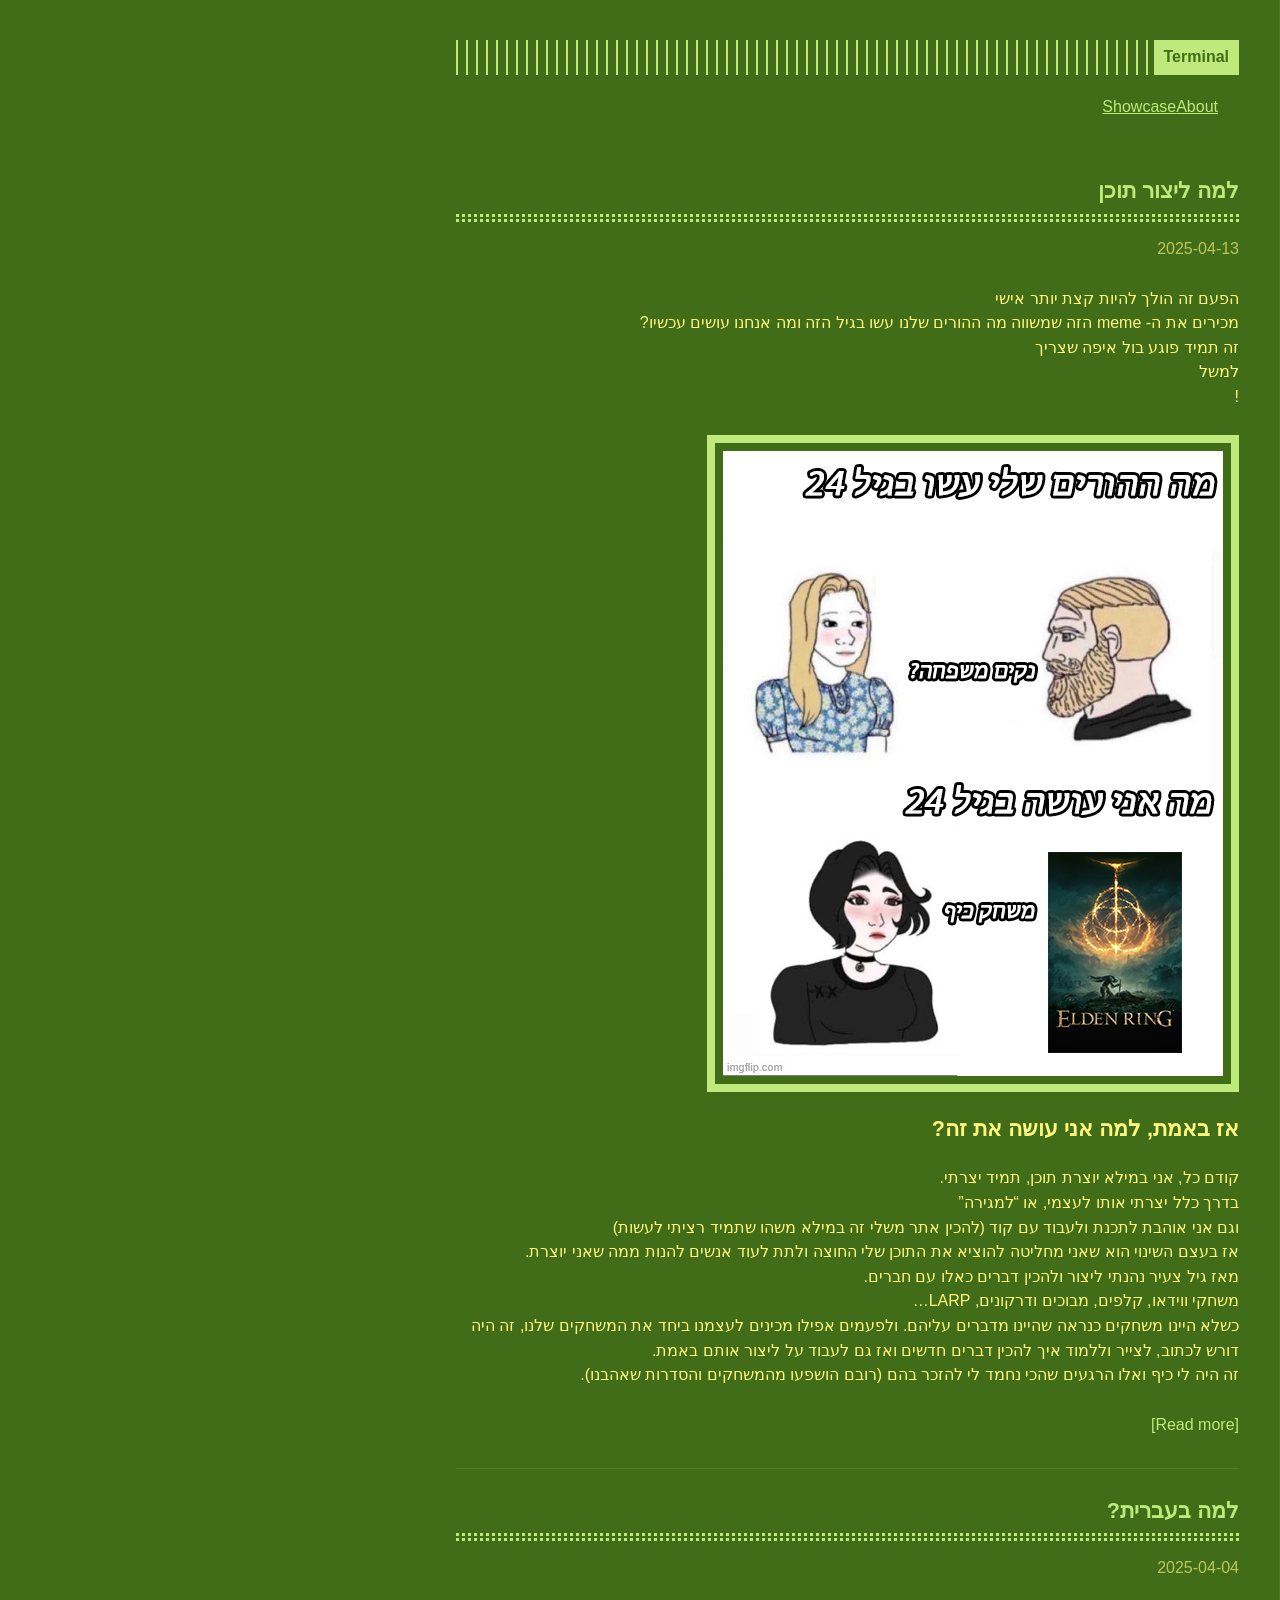
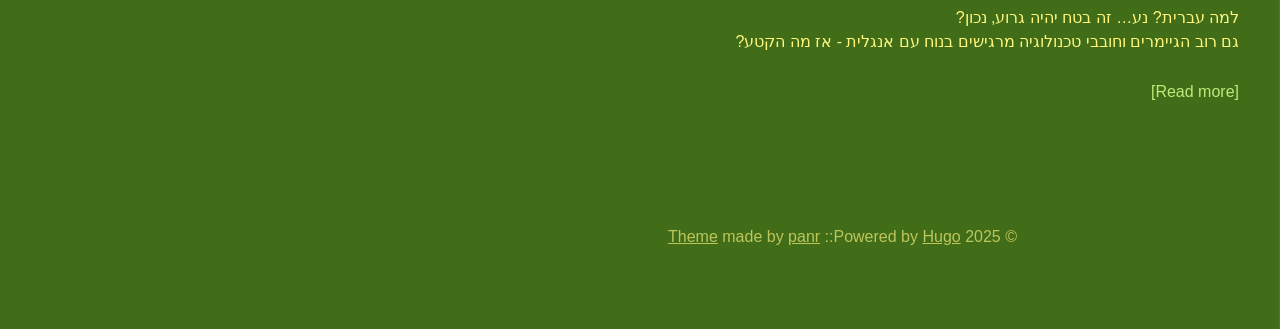
<file: index.html>
<!DOCTYPE html>
<html lang="he" dir="rtl">
<head>
	<meta name="generator" content="Hugo 0.146.1">
  
    <title>Terminal</title>
  
  <meta http-equiv="content-type" content="text/html; charset=utf-8">
<meta name="viewport" content="width=device-width, initial-scale=1.0">
<meta name="description" content="A simple, retro theme for Hugo" />
<meta name="keywords" content="" />

  <meta name="robots" content="noodp" />

<link rel="canonical" href="/" />





  
  <link rel="stylesheet" href="/css/buttons.min.86f6b4c106b6c6eb690ae5203d36b442c1f66f718ff4e8164fa86cf6c61ad641.css">

  
  <link rel="stylesheet" href="/css/code.min.4f0ccc8439f99bf7f7970298556b94011aabc1fcae743b6842fc3361a2da9ea3.css">

  
  <link rel="stylesheet" href="/css/fonts.min.5bb7ed13e1d00d8ff39ea84af26737007eb5051b157b86fc24487c94f3dc8bbe.css">

  
  <link rel="stylesheet" href="/css/footer.min.eb8dfc2c6a7eafa36cd3ba92d63e69e849e2200e0002a228d137f236b09ecd75.css">

  
  <link rel="stylesheet" href="/css/gist.min.a751e8b0abe1ba8bc53ced52a38b19d8950fe78ca29454ea8c2595cf26aad5c0.css">

  
  <link rel="stylesheet" href="/css/header.min.75c7eb0e2872d95ff48109c6647d0223a38db52e2561dd87966eb5fc7c6bdac6.css">

  
  <link rel="stylesheet" href="/css/main.min.9a60c91766f41fe31bf785347e16dbd1e1be69a2c6c21eb8485d98a78ef306a3.css">

  
  <link rel="stylesheet" href="/css/menu.min.3c17467ebeb3d38663dce68f71f519901124fa5cbb4519b2fb0667a21e9aca39.css">

  
  <link rel="stylesheet" href="/css/pagination.min.bbb986dbce00a5ce5aca0504b7925fc1c581992a4bf57f163e5d69cc1db7d836.css">

  
  <link rel="stylesheet" href="/css/post.min.13c828e79989fe63a10908326637a65c9de6e87b2831c7c0e546f9d6c682b3cf.css">

  
  <link rel="stylesheet" href="/css/syntax.min.a0773cce9310cb6d8ed23e50f005448facf29a53001b57e038828daa466b25c0.css">

  
  <link rel="stylesheet" href="/css/terminal.min.e3b0c44298fc1c149afbf4c8996fb92427ae41e4649b934ca495991b7852b855.css">

  
  <link rel="stylesheet" href="/css/terms.min.b81791663c3790e738e571cdbf802312390d30e4b1d8dc9d814a5b5454d0ac11.css">


<link rel="stylesheet" href="/terminal.css">




<link rel="shortcut icon" href="/favicon.png">
<link rel="apple-touch-icon" href="/apple-touch-icon.png">


<meta name="twitter:card" content="summary" />

  
    <meta name="twitter:site" content="" />
  
    <meta name="twitter:creator" content="" />



<meta property="og:locale" content="en" />
<meta property="og:type" content="website" />
<meta property="og:title" content="Terminal">
<meta property="og:description" content="A simple, retro theme for Hugo" />
<meta property="og:url" content="/" />
<meta property="og:site_name" content="Terminal" />

  <meta property="og:image" content="/og-image.png">

<meta property="og:image:width" content="1200">
<meta property="og:image:height" content="627">





  <link href="/index.xml" rel="alternate" type="application/rss+xml" title="Terminal" />









</head>
<body>


<div class="container">

  <header class="header">
  <div class="header__inner">
    <div class="header__logo">
      <a href="/">
  <div class="logo">
    Terminal
  </div>
</a>

    </div>
    
      <ul class="menu menu--mobile">
  <li class="menu__trigger">Menu&nbsp;▾</li>
  <li>
    <ul class="menu__dropdown">
      
        
          <li><a href="/about">About</a></li>
        
      
        
          <li><a href="/showcase">Showcase</a></li>
        
      
      
    </ul>
  </li>
</ul>

    
    
  </div>
  
    <nav class="navigation-menu">
  <ul class="navigation-menu__inner menu--desktop">
    
      
        
          <li><a href="/about" >About</a></li>
        
      
        
          <li><a href="/showcase" >Showcase</a></li>
        
      
      
    
  </ul>
</nav>

  
</header>


  <div class="content">
    
  
  <div class="posts">
    
    

    
    
      
    
    

    
      <article class="post on-list">
        <h2 class="post-title">
          <a href="/posts/%D7%9C%D7%9E%D7%94-%D7%9C%D7%99%D7%A6%D7%95%D7%A8-%D7%AA%D7%95%D7%9B%D7%9F/">למה ליצור תוכן</a>
        </h2>

        <div class="post-meta"><time class="post-date">2025-04-13</time></div>

        

        


        <div class="post-content">
          
            <p>הפעם זה הולך להיות קצת יותר אישי<br>
מכירים את ה- meme הזה שמשווה מה ההורים שלנו עשו בגיל הזה ומה אנחנו עושים עכשיו?<br>
זה תמיד פוגע בול איפה שצריך<br>
למשל<br>
!<img src="/images/me%20and%20parents%20at%20age%2024.png" alt="Image Description"></p>
<h2 id="אז-באמת-למה-אני-עושה-את-זה">אז באמת, למה אני עושה את זה?</h2>
<p>קודם כל, אני במילא יוצרת תוכן, תמיד יצרתי.<br>
בדרך כלל יצרתי אותו לעצמי,  או &ldquo;למגירה&rdquo;<br>
וגם אני אוהבת לתכנת ולעבוד עם קוד (להכין אתר משלי זה במילא משהו שתמיד רציתי לעשות)<br>
אז בעצם השינוי הוא שאני מחליטה להוציא את התוכן שלי החוצה ולתת לעוד אנשים להנות ממה שאני יוצרת.<br>
מאז גיל צעיר נהנתי ליצור ולהכין דברים כאלו עם חברים.<br>
משחקי ווידאו, קלפים, מבוכים ודרקונים, LARP&hellip;<br>
כשלא היינו משחקים כנראה שהיינו מדברים עליהם. ולפעמים אפילו מכינים לעצמנו ביחד את המשחקים שלנו, זה היה דורש לכתוב, לצייר וללמוד איך להכין דברים חדשים ואז גם לעבוד על ליצור אותם באמת.<br>
זה היה לי כיף ואלו הרגעים שהכי נחמד לי להזכר בהם (רובם הושפעו מהמשחקים והסדרות שאהבנו).</p>
          
        </div>

        
          <div>
            <a class="read-more button inline" href="/posts/%D7%9C%D7%9E%D7%94-%D7%9C%D7%99%D7%A6%D7%95%D7%A8-%D7%AA%D7%95%D7%9B%D7%9F/">[Read more]</a>
          </div>
        
      </article>
    
      <article class="post on-list">
        <h2 class="post-title">
          <a href="/posts/%D7%9C%D7%9E%D7%94-%D7%91%D7%A2%D7%91%D7%A8%D7%99%D7%AA/">למה בעברית?</a>
        </h2>

        <div class="post-meta"><time class="post-date">2025-04-04</time></div>

        

        


        <div class="post-content">
          
            <p>למה עברית? נע&hellip; זה בטח יהיה גרוע, נכון?<br>
גם רוב הגיימרים וחובבי טכנולוגיה מרגישים בנוח עם אנגלית - אז מה הקטע?</p>
          
        </div>

        
          <div>
            <a class="read-more button inline" href="/posts/%D7%9C%D7%9E%D7%94-%D7%91%D7%A2%D7%91%D7%A8%D7%99%D7%AA/">[Read more]</a>
          </div>
        
      </article>
    

    <div class="pagination">
  <div class="pagination__buttons">
    
    
    
  </div>
</div>

  </div>

  </div>

  
    <footer class="footer">
  <div class="footer__inner">
    
      <div class="copyright">
        <span>© 2025 Powered by <a href="https://gohugo.io">Hugo</a></span>
    
      <span>:: <a href="https://github.com/panr/hugo-theme-terminal" target="_blank">Theme</a> made by <a href="https://github.com/panr" target="_blank">panr</a></span>
      </div>
  </div>
</footer>






<script type="text/javascript" src="/bundle.min.js"></script>





  
</div>

</body>
</html>
</file>
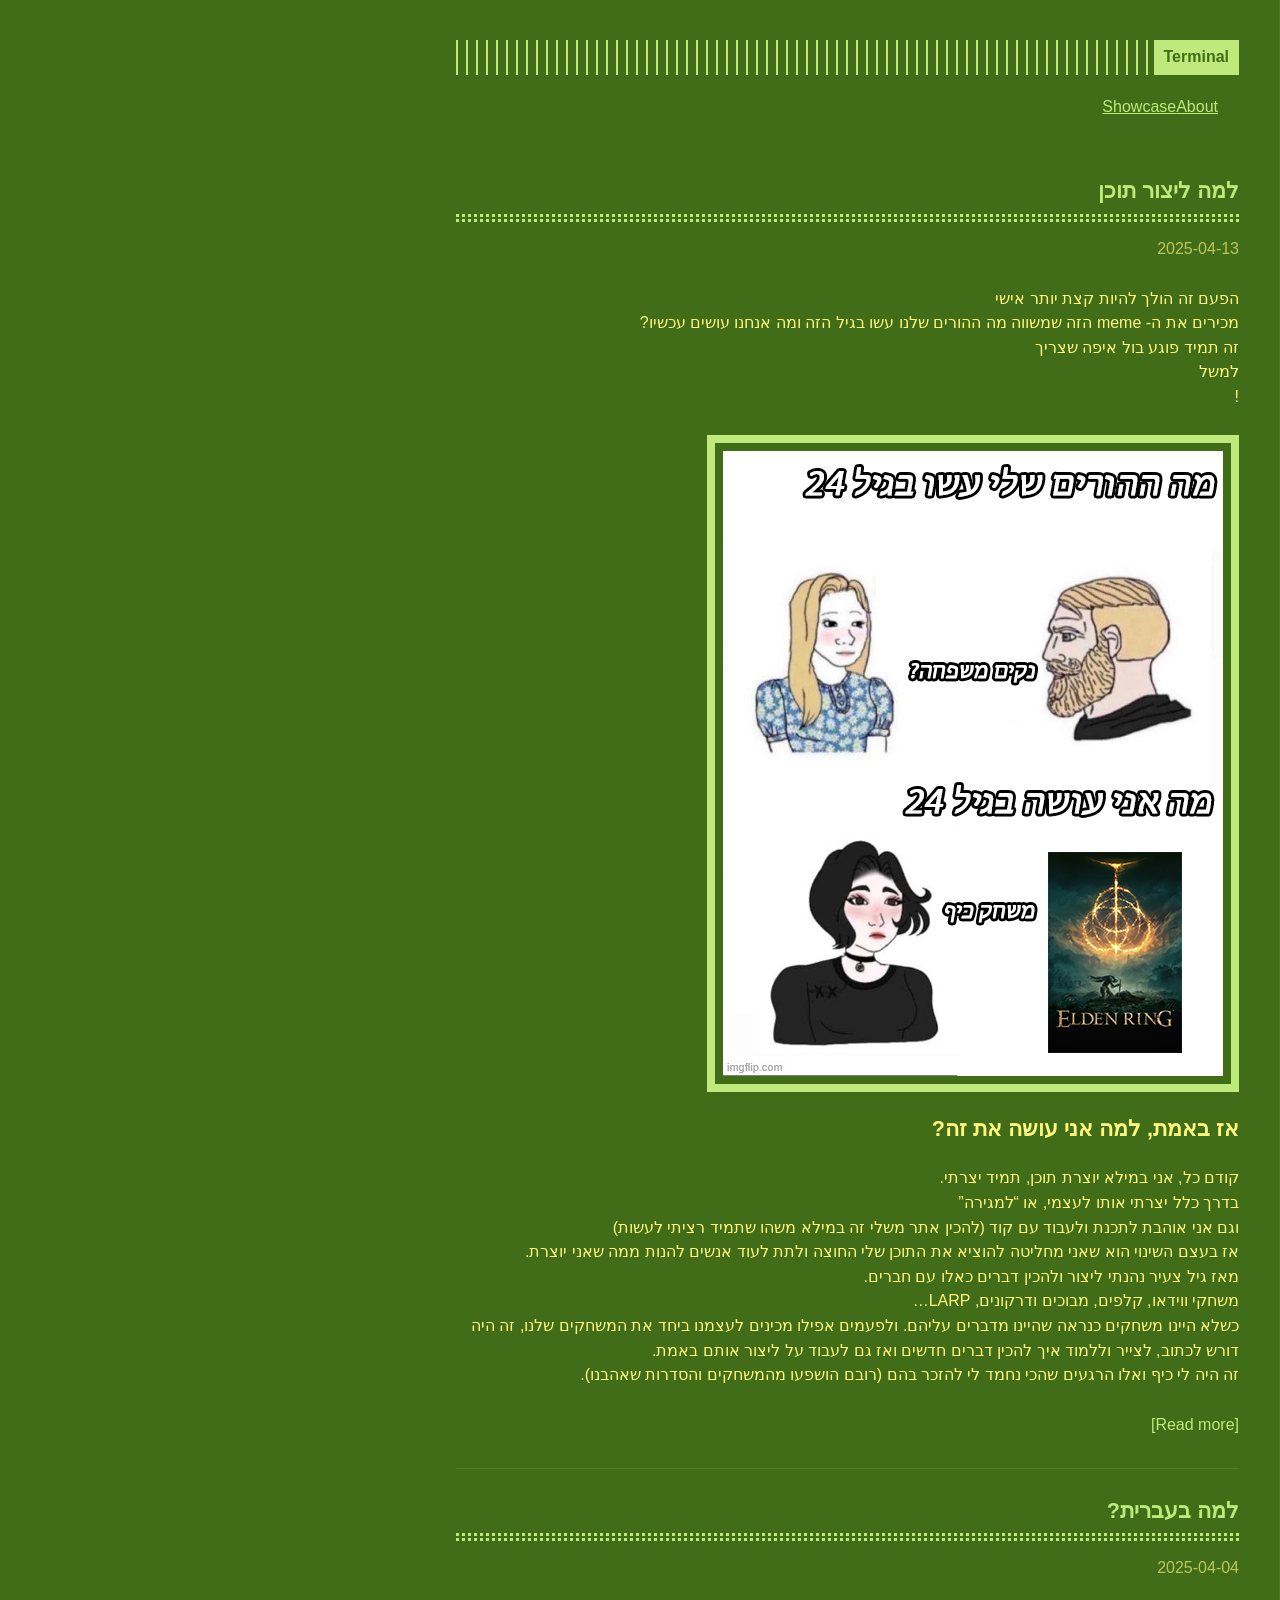
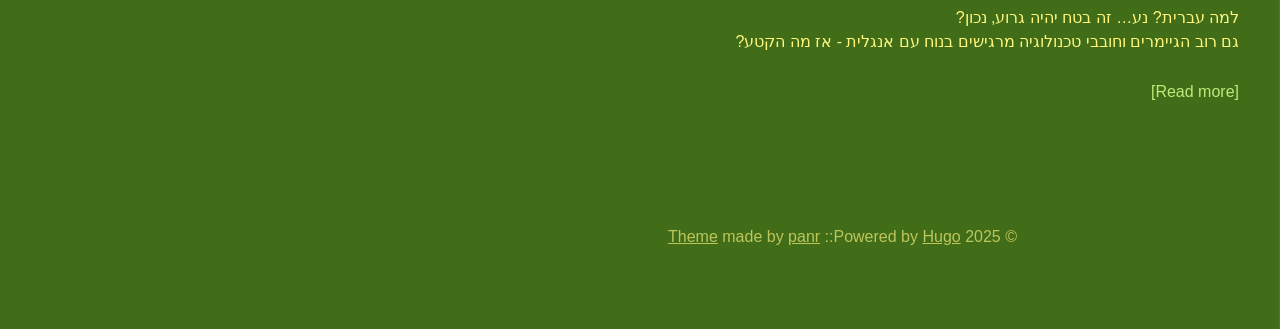
<file: posts/index.html>
<!DOCTYPE html>
<html lang="he" dir="rtl">
<head>
  
    <title>Posts :: Terminal</title>
  
  <meta http-equiv="content-type" content="text/html; charset=utf-8">
<meta name="viewport" content="width=device-width, initial-scale=1.0">
<meta name="description" content="" />
<meta name="keywords" content="" />

  <meta name="robots" content="noodp" />

<link rel="canonical" href="/posts/" />





  
  <link rel="stylesheet" href="/css/buttons.min.86f6b4c106b6c6eb690ae5203d36b442c1f66f718ff4e8164fa86cf6c61ad641.css">

  
  <link rel="stylesheet" href="/css/code.min.4f0ccc8439f99bf7f7970298556b94011aabc1fcae743b6842fc3361a2da9ea3.css">

  
  <link rel="stylesheet" href="/css/fonts.min.5bb7ed13e1d00d8ff39ea84af26737007eb5051b157b86fc24487c94f3dc8bbe.css">

  
  <link rel="stylesheet" href="/css/footer.min.eb8dfc2c6a7eafa36cd3ba92d63e69e849e2200e0002a228d137f236b09ecd75.css">

  
  <link rel="stylesheet" href="/css/gist.min.a751e8b0abe1ba8bc53ced52a38b19d8950fe78ca29454ea8c2595cf26aad5c0.css">

  
  <link rel="stylesheet" href="/css/header.min.75c7eb0e2872d95ff48109c6647d0223a38db52e2561dd87966eb5fc7c6bdac6.css">

  
  <link rel="stylesheet" href="/css/main.min.9a60c91766f41fe31bf785347e16dbd1e1be69a2c6c21eb8485d98a78ef306a3.css">

  
  <link rel="stylesheet" href="/css/menu.min.3c17467ebeb3d38663dce68f71f519901124fa5cbb4519b2fb0667a21e9aca39.css">

  
  <link rel="stylesheet" href="/css/pagination.min.bbb986dbce00a5ce5aca0504b7925fc1c581992a4bf57f163e5d69cc1db7d836.css">

  
  <link rel="stylesheet" href="/css/post.min.13c828e79989fe63a10908326637a65c9de6e87b2831c7c0e546f9d6c682b3cf.css">

  
  <link rel="stylesheet" href="/css/syntax.min.a0773cce9310cb6d8ed23e50f005448facf29a53001b57e038828daa466b25c0.css">

  
  <link rel="stylesheet" href="/css/terminal.min.e3b0c44298fc1c149afbf4c8996fb92427ae41e4649b934ca495991b7852b855.css">

  
  <link rel="stylesheet" href="/css/terms.min.b81791663c3790e738e571cdbf802312390d30e4b1d8dc9d814a5b5454d0ac11.css">


<link rel="stylesheet" href="/terminal.css">




<link rel="shortcut icon" href="/favicon.png">
<link rel="apple-touch-icon" href="/apple-touch-icon.png">


<meta name="twitter:card" content="summary" />

  
    <meta name="twitter:site" content="" />
  
    <meta name="twitter:creator" content="" />



<meta property="og:locale" content="en" />
<meta property="og:type" content="website" />
<meta property="og:title" content="Posts">
<meta property="og:description" content="" />
<meta property="og:url" content="/posts/" />
<meta property="og:site_name" content="Terminal" />

  <meta property="og:image" content="/og-image.png">

<meta property="og:image:width" content="1200">
<meta property="og:image:height" content="627">





  <link href="/posts/index.xml" rel="alternate" type="application/rss+xml" title="Terminal" />









</head>
<body>


<div class="container">

  <header class="header">
  <div class="header__inner">
    <div class="header__logo">
      <a href="/">
  <div class="logo">
    Terminal
  </div>
</a>

    </div>
    
      <ul class="menu menu--mobile">
  <li class="menu__trigger">Menu&nbsp;▾</li>
  <li>
    <ul class="menu__dropdown">
      
        
          <li><a href="/about">About</a></li>
        
      
        
          <li><a href="/showcase">Showcase</a></li>
        
      
      
    </ul>
  </li>
</ul>

    
    
  </div>
  
    <nav class="navigation-menu">
  <ul class="navigation-menu__inner menu--desktop">
    
      
        
          <li><a href="/about" >About</a></li>
        
      
        
          <li><a href="/showcase" >Showcase</a></li>
        
      
      
    
  </ul>
</nav>

  
</header>


  <div class="content">
    
  
  <div class="posts">
    
      <article class="post on-list">
        <h2 class="post-title">
          <a href="/posts/%D7%9C%D7%9E%D7%94-%D7%9C%D7%99%D7%A6%D7%95%D7%A8-%D7%AA%D7%95%D7%9B%D7%9F/">למה ליצור תוכן</a>
        </h2>
        <div class="post-meta"><time class="post-date">2025-04-13</time></div>

        

        


        <div class="post-content">
          
            <p>הפעם זה הולך להיות קצת יותר אישי<br>
מכירים את ה- meme הזה שמשווה מה ההורים שלנו עשו בגיל הזה ומה אנחנו עושים עכשיו?<br>
זה תמיד פוגע בול איפה שצריך<br>
למשל<br>
!<img src="/images/me%20and%20parents%20at%20age%2024.png" alt="Image Description"></p>
<h2 id="אז-באמת-למה-אני-עושה-את-זה">אז באמת, למה אני עושה את זה?</h2>
<p>קודם כל, אני במילא יוצרת תוכן, תמיד יצרתי.<br>
בדרך כלל יצרתי אותו לעצמי,  או &ldquo;למגירה&rdquo;<br>
וגם אני אוהבת לתכנת ולעבוד עם קוד (להכין אתר משלי זה במילא משהו שתמיד רציתי לעשות)<br>
אז בעצם השינוי הוא שאני מחליטה להוציא את התוכן שלי החוצה ולתת לעוד אנשים להנות ממה שאני יוצרת.<br>
מאז גיל צעיר נהנתי ליצור ולהכין דברים כאלו עם חברים.<br>
משחקי ווידאו, קלפים, מבוכים ודרקונים, LARP&hellip;<br>
כשלא היינו משחקים כנראה שהיינו מדברים עליהם. ולפעמים אפילו מכינים לעצמנו ביחד את המשחקים שלנו, זה היה דורש לכתוב, לצייר וללמוד איך להכין דברים חדשים ואז גם לעבוד על ליצור אותם באמת.<br>
זה היה לי כיף ואלו הרגעים שהכי נחמד לי להזכר בהם (רובם הושפעו מהמשחקים והסדרות שאהבנו).</p>
          
        </div>

        
           <div>
            <a class="read-more button inline" href="/posts/%D7%9C%D7%9E%D7%94-%D7%9C%D7%99%D7%A6%D7%95%D7%A8-%D7%AA%D7%95%D7%9B%D7%9F/">[Read more]</a>
          </div>
        
      </article>
    
      <article class="post on-list">
        <h2 class="post-title">
          <a href="/posts/%D7%9C%D7%9E%D7%94-%D7%91%D7%A2%D7%91%D7%A8%D7%99%D7%AA/">למה בעברית?</a>
        </h2>
        <div class="post-meta"><time class="post-date">2025-04-04</time></div>

        

        


        <div class="post-content">
          
            <p>למה עברית? נע&hellip; זה בטח יהיה גרוע, נכון?<br>
גם רוב הגיימרים וחובבי טכנולוגיה מרגישים בנוח עם אנגלית - אז מה הקטע?</p>
          
        </div>

        
           <div>
            <a class="read-more button inline" href="/posts/%D7%9C%D7%9E%D7%94-%D7%91%D7%A2%D7%91%D7%A8%D7%99%D7%AA/">[Read more]</a>
          </div>
        
      </article>
    

    <div class="pagination">
  <div class="pagination__buttons">
    
    
    
  </div>
</div>

  </div>

  </div>

  
    <footer class="footer">
  <div class="footer__inner">
    
      <div class="copyright">
        <span>© 2025 Powered by <a href="https://gohugo.io">Hugo</a></span>
    
      <span>:: <a href="https://github.com/panr/hugo-theme-terminal" target="_blank">Theme</a> made by <a href="https://github.com/panr" target="_blank">panr</a></span>
      </div>
  </div>
</footer>






<script type="text/javascript" src="/bundle.min.js"></script>





  
</div>

</body>
</html>
</file>
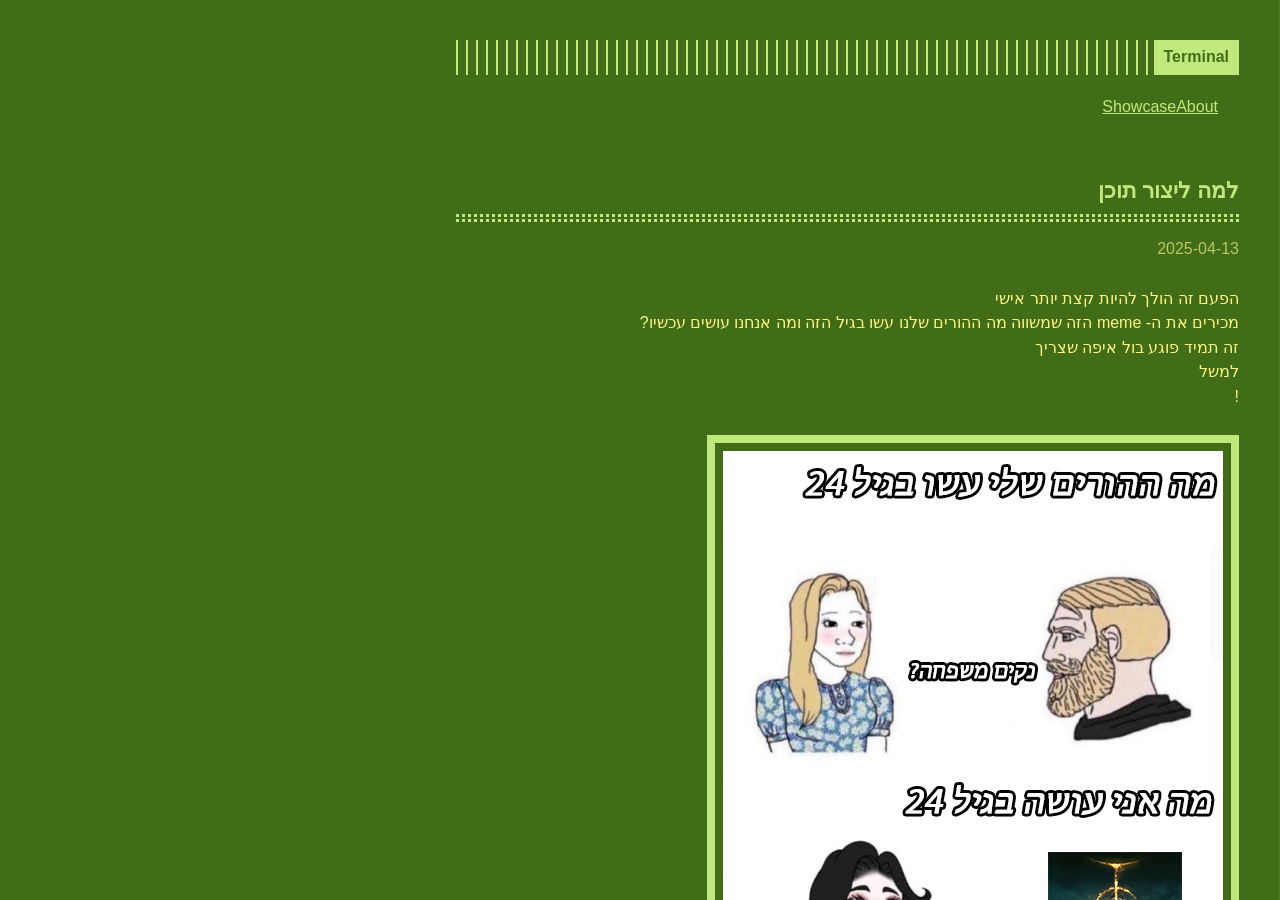
<file: page/1/index.html>
<!DOCTYPE html>
<html lang="en">
  <head>
    <title>/</title>
    <link rel="canonical" href="/">
    <meta name="robots" content="noindex">
    <meta charset="utf-8">
    <meta http-equiv="refresh" content="0; url=/">
  </head>
</html>
</file>
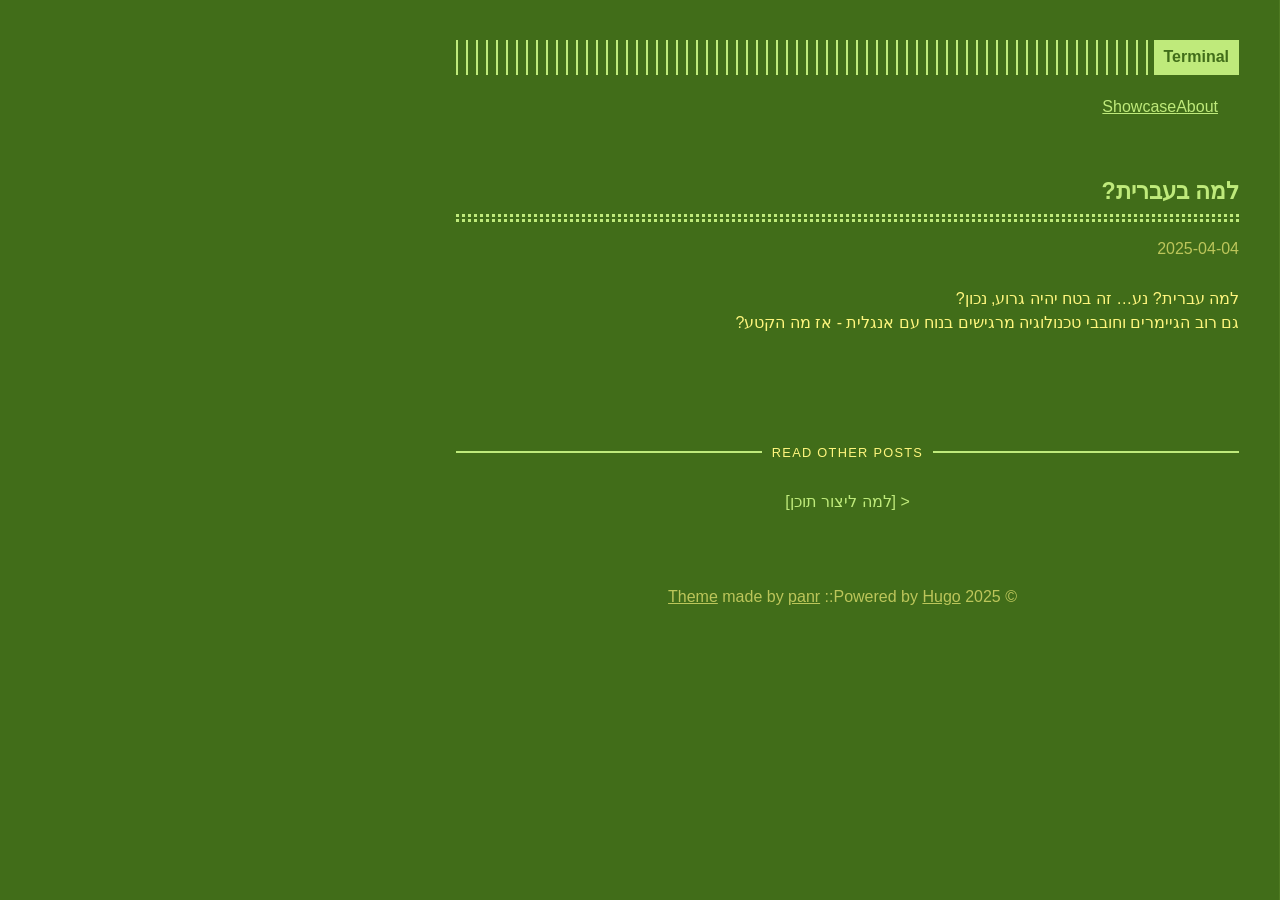
<file: posts/למה-בעברית/index.html>
<!DOCTYPE html>
<html lang="he" dir="rtl">
<head>
  
    <title>למה בעברית? :: Terminal</title>
  
  <meta http-equiv="content-type" content="text/html; charset=utf-8">
<meta name="viewport" content="width=device-width, initial-scale=1.0">
<meta name="description" content="למה עברית? נע&hellip; זה בטח יהיה גרוע, נכון?
גם רוב הגיימרים וחובבי טכנולוגיה מרגישים בנוח עם אנגלית - אז מה הקטע?
" />
<meta name="keywords" content="" />

  <meta name="robots" content="noodp" />

<link rel="canonical" href="/posts/%D7%9C%D7%9E%D7%94-%D7%91%D7%A2%D7%91%D7%A8%D7%99%D7%AA/" />





  
  <link rel="stylesheet" href="/css/buttons.min.86f6b4c106b6c6eb690ae5203d36b442c1f66f718ff4e8164fa86cf6c61ad641.css">

  
  <link rel="stylesheet" href="/css/code.min.4f0ccc8439f99bf7f7970298556b94011aabc1fcae743b6842fc3361a2da9ea3.css">

  
  <link rel="stylesheet" href="/css/fonts.min.5bb7ed13e1d00d8ff39ea84af26737007eb5051b157b86fc24487c94f3dc8bbe.css">

  
  <link rel="stylesheet" href="/css/footer.min.eb8dfc2c6a7eafa36cd3ba92d63e69e849e2200e0002a228d137f236b09ecd75.css">

  
  <link rel="stylesheet" href="/css/gist.min.a751e8b0abe1ba8bc53ced52a38b19d8950fe78ca29454ea8c2595cf26aad5c0.css">

  
  <link rel="stylesheet" href="/css/header.min.75c7eb0e2872d95ff48109c6647d0223a38db52e2561dd87966eb5fc7c6bdac6.css">

  
  <link rel="stylesheet" href="/css/main.min.9a60c91766f41fe31bf785347e16dbd1e1be69a2c6c21eb8485d98a78ef306a3.css">

  
  <link rel="stylesheet" href="/css/menu.min.3c17467ebeb3d38663dce68f71f519901124fa5cbb4519b2fb0667a21e9aca39.css">

  
  <link rel="stylesheet" href="/css/pagination.min.bbb986dbce00a5ce5aca0504b7925fc1c581992a4bf57f163e5d69cc1db7d836.css">

  
  <link rel="stylesheet" href="/css/post.min.13c828e79989fe63a10908326637a65c9de6e87b2831c7c0e546f9d6c682b3cf.css">

  
  <link rel="stylesheet" href="/css/syntax.min.a0773cce9310cb6d8ed23e50f005448facf29a53001b57e038828daa466b25c0.css">

  
  <link rel="stylesheet" href="/css/terminal.min.e3b0c44298fc1c149afbf4c8996fb92427ae41e4649b934ca495991b7852b855.css">

  
  <link rel="stylesheet" href="/css/terms.min.b81791663c3790e738e571cdbf802312390d30e4b1d8dc9d814a5b5454d0ac11.css">


<link rel="stylesheet" href="/terminal.css">




<link rel="shortcut icon" href="/favicon.png">
<link rel="apple-touch-icon" href="/apple-touch-icon.png">


<meta name="twitter:card" content="summary" />

  
    <meta name="twitter:site" content="" />
  
    <meta name="twitter:creator" content="" />



<meta property="og:locale" content="en" />
<meta property="og:type" content="article" />
<meta property="og:title" content="למה בעברית?">
<meta property="og:description" content="למה עברית? נע&hellip; זה בטח יהיה גרוע, נכון?
גם רוב הגיימרים וחובבי טכנולוגיה מרגישים בנוח עם אנגלית - אז מה הקטע?
" />
<meta property="og:url" content="/posts/%D7%9C%D7%9E%D7%94-%D7%91%D7%A2%D7%91%D7%A8%D7%99%D7%AA/" />
<meta property="og:site_name" content="Terminal" />

  <meta property="og:image" content="/og-image.png">

<meta property="og:image:width" content="1200">
<meta property="og:image:height" content="627">


  <meta property="article:published_time" content="2025-04-04 00:00:00 &#43;0000 UTC" />












</head>
<body>


<div class="container">

  <header class="header">
  <div class="header__inner">
    <div class="header__logo">
      <a href="/">
  <div class="logo">
    Terminal
  </div>
</a>

    </div>
    
      <ul class="menu menu--mobile">
  <li class="menu__trigger">Menu&nbsp;▾</li>
  <li>
    <ul class="menu__dropdown">
      
        
          <li><a href="/about">About</a></li>
        
      
        
          <li><a href="/showcase">Showcase</a></li>
        
      
      
    </ul>
  </li>
</ul>

    
    
  </div>
  
    <nav class="navigation-menu">
  <ul class="navigation-menu__inner menu--desktop">
    
      
        
          <li><a href="/about" >About</a></li>
        
      
        
          <li><a href="/showcase" >Showcase</a></li>
        
      
      
    
  </ul>
</nav>

  
</header>


  <div class="content">
    
<article class="post">
  <h1 class="post-title">
    <a href="/posts/%D7%9C%D7%9E%D7%94-%D7%91%D7%A2%D7%91%D7%A8%D7%99%D7%AA/">למה בעברית?</a>
  </h1>
  <div class="post-meta"><time class="post-date">2025-04-04</time></div>

  
  


  

  <div class="post-content"><div>
        <p>למה עברית? נע&hellip; זה בטח יהיה גרוע, נכון?<br>
גם רוב הגיימרים וחובבי טכנולוגיה מרגישים בנוח עם אנגלית - אז מה הקטע?</p>

      </div></div>

  
    
<div class="pagination">
  <div class="pagination__title">
    <span class="pagination__title-h">Read other posts</span>
    <hr />
  </div>
  <div class="pagination__buttons">
    
      <a href="/posts/%D7%9C%D7%9E%D7%94-%D7%9C%D7%99%D7%A6%D7%95%D7%A8-%D7%AA%D7%95%D7%9B%D7%9F/" class="button inline prev">
        &lt; [<span class="button__text">למה ליצור תוכן</span>]
      </a>
    
    
    
  </div>
</div>


  

  
    

  
</article>

  </div>

  
    <footer class="footer">
  <div class="footer__inner">
    
      <div class="copyright">
        <span>© 2025 Powered by <a href="https://gohugo.io">Hugo</a></span>
    
      <span>:: <a href="https://github.com/panr/hugo-theme-terminal" target="_blank">Theme</a> made by <a href="https://github.com/panr" target="_blank">panr</a></span>
      </div>
  </div>
</footer>






<script type="text/javascript" src="/bundle.min.js"></script>





  
</div>

</body>
</html>
</file>
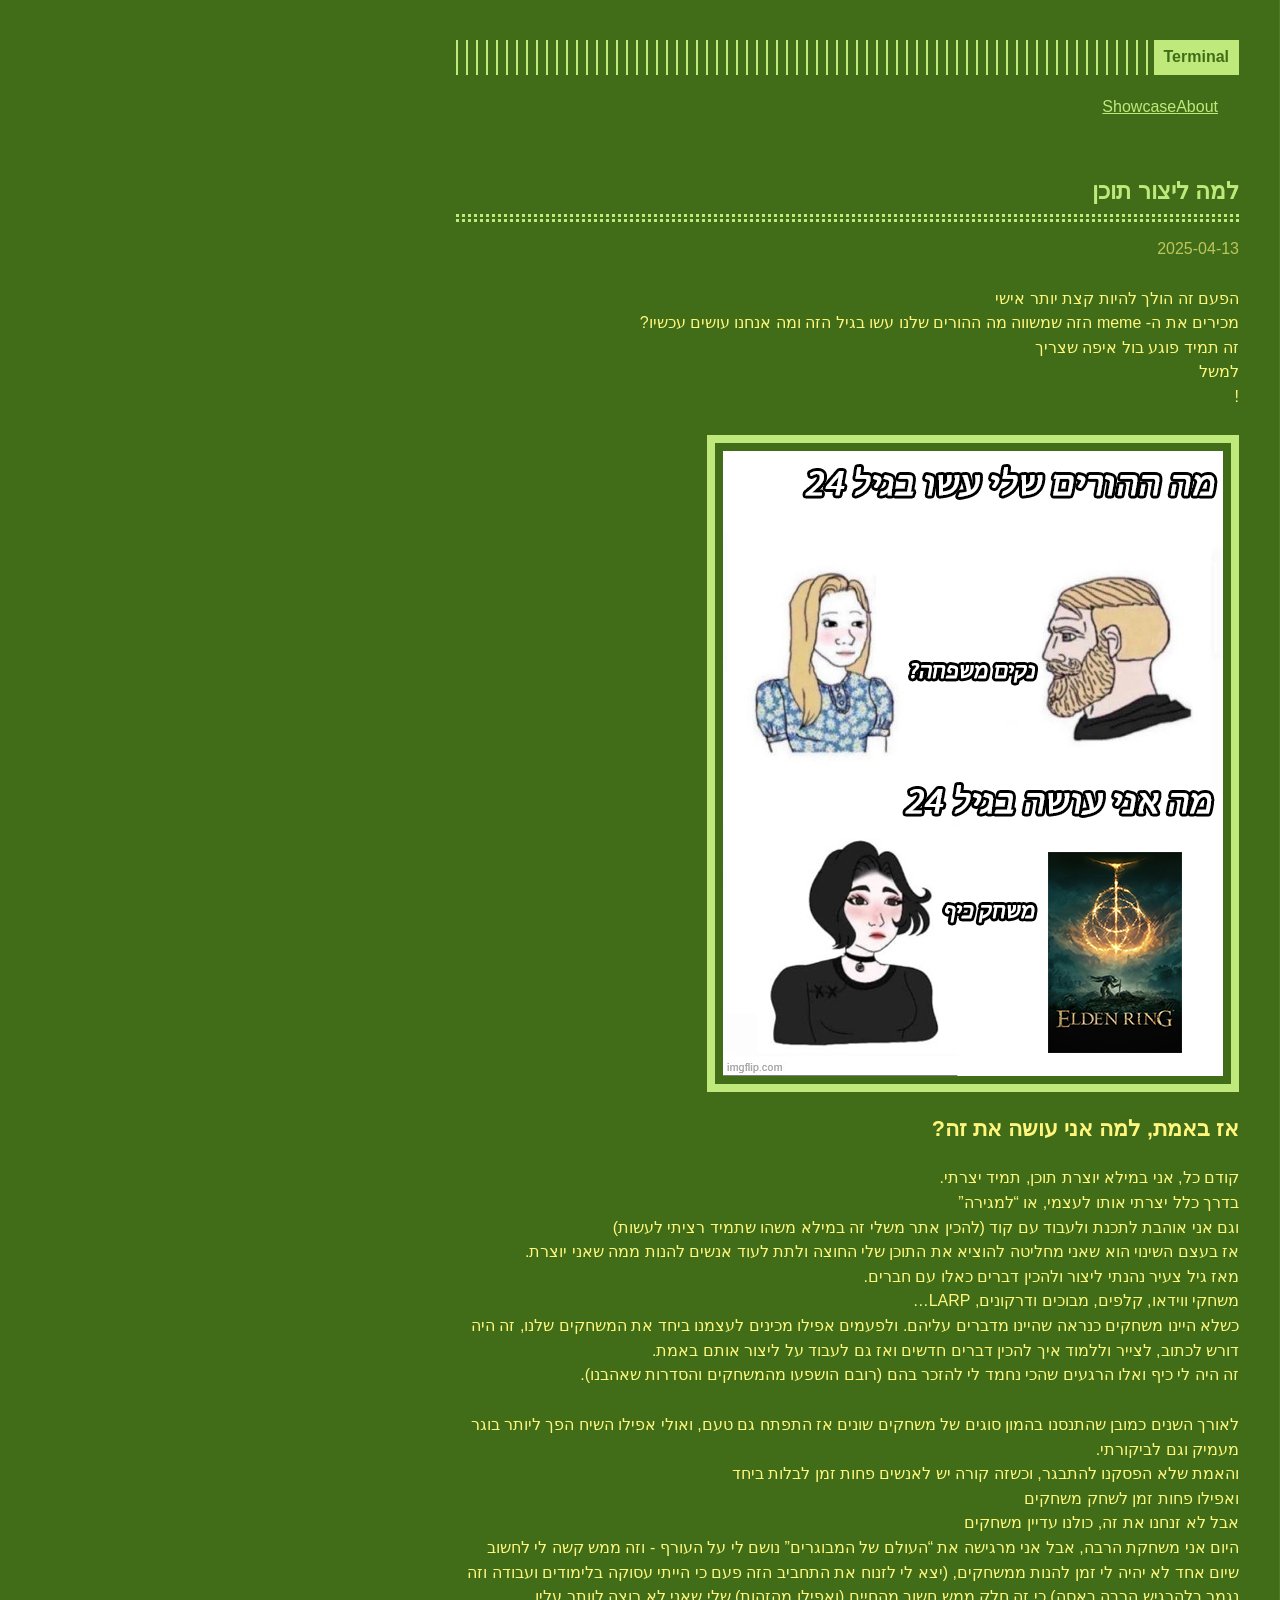
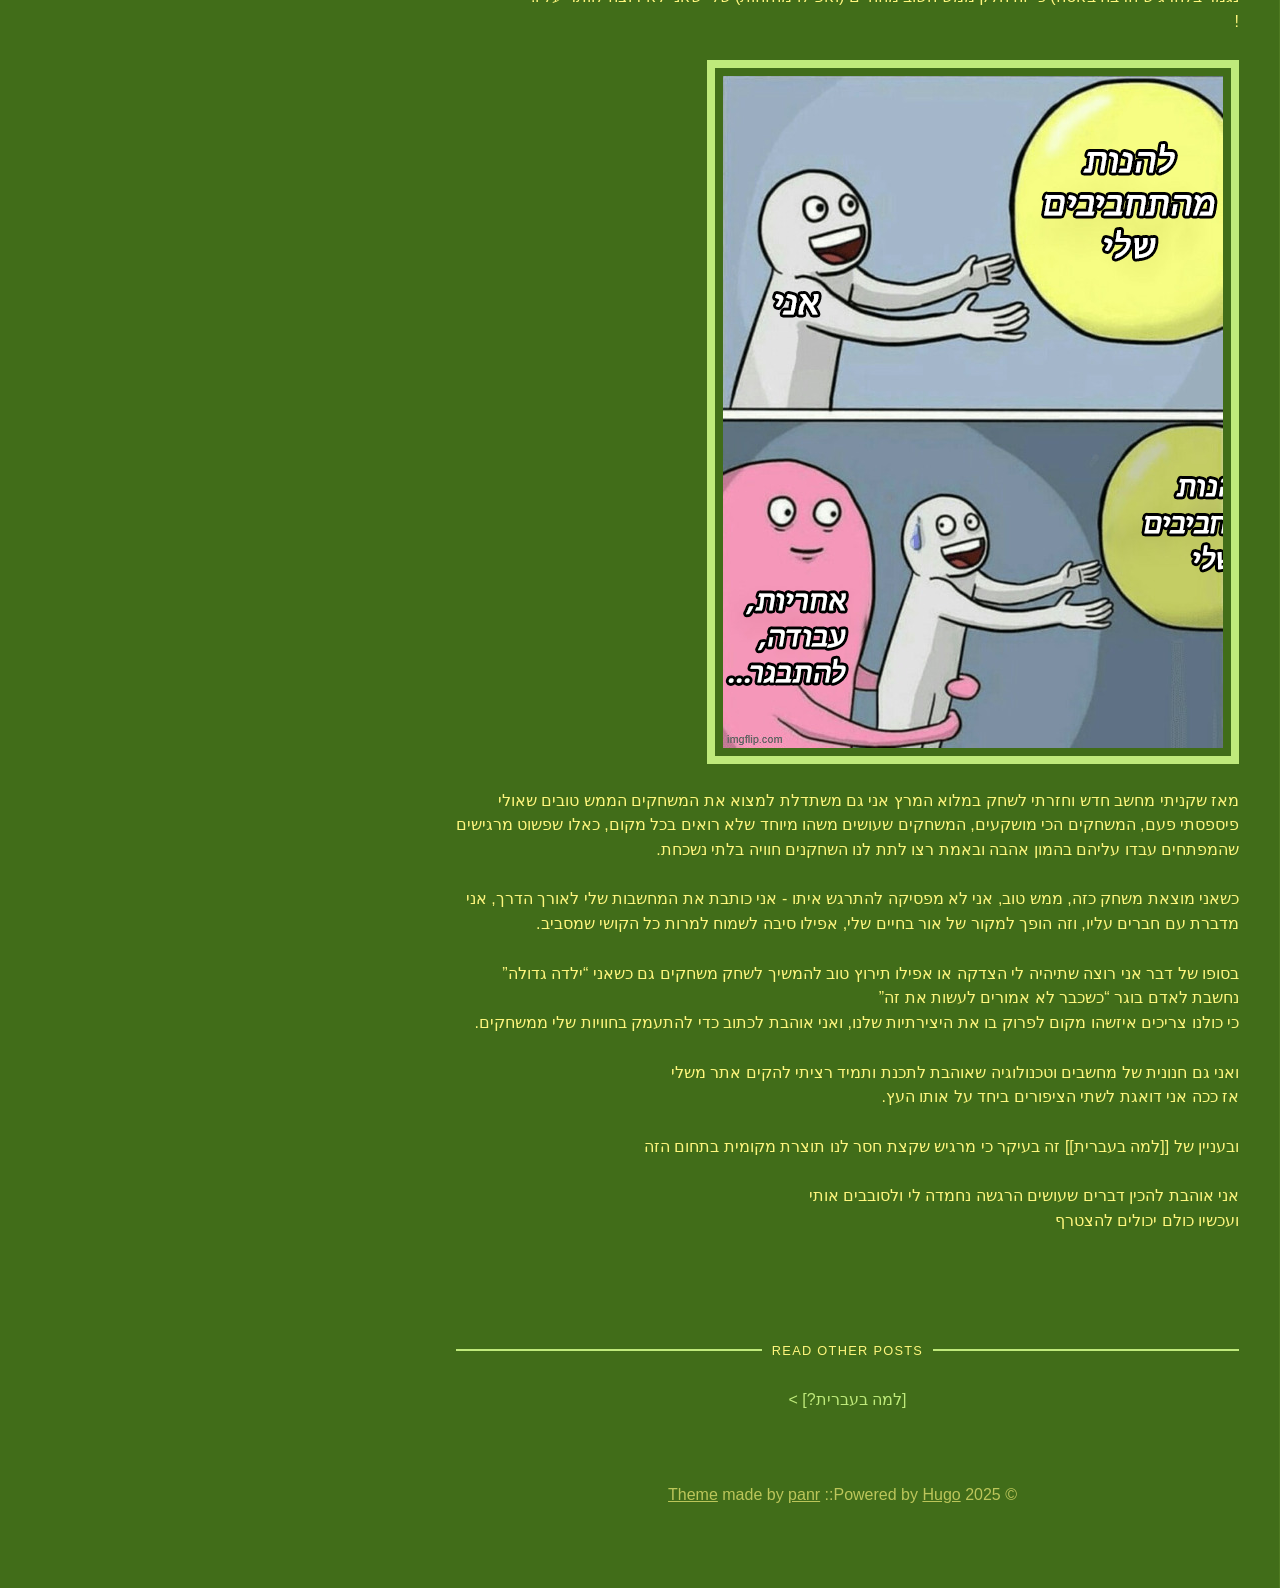
<file: posts/למה-ליצור-תוכן/index.html>
<!DOCTYPE html>
<html lang="he" dir="rtl">
<head>
  
    <title>למה ליצור תוכן :: Terminal</title>
  
  <meta http-equiv="content-type" content="text/html; charset=utf-8">
<meta name="viewport" content="width=device-width, initial-scale=1.0">
<meta name="description" content="הפעם זה הולך להיות קצת יותר אישי
מכירים את ה- meme הזה שמשווה מה ההורים שלנו עשו בגיל הזה ומה אנחנו עושים עכשיו?
זה תמיד פוגע בול איפה שצריך
למשל
!
אז באמת, למה אני עושה את זה? קודם כל, אני במילא יוצרת תוכן, תמיד יצרתי.
בדרך כלל יצרתי אותו לעצמי, או &ldquo;למגירה&rdquo;
וגם אני אוהבת לתכנת ולעבוד עם קוד (להכין אתר משלי זה במילא משהו שתמיד רציתי לעשות)
אז בעצם השינוי הוא שאני מחליטה להוציא את התוכן שלי החוצה ולתת לעוד אנשים להנות ממה שאני יוצרת.
מאז גיל צעיר נהנתי ליצור ולהכין דברים כאלו עם חברים.
משחקי ווידאו, קלפים, מבוכים ודרקונים, LARP&hellip;
כשלא היינו משחקים כנראה שהיינו מדברים עליהם. ולפעמים אפילו מכינים לעצמנו ביחד את המשחקים שלנו, זה היה דורש לכתוב, לצייר וללמוד איך להכין דברים חדשים ואז גם לעבוד על ליצור אותם באמת.
זה היה לי כיף ואלו הרגעים שהכי נחמד לי להזכר בהם (רובם הושפעו מהמשחקים והסדרות שאהבנו).
" />
<meta name="keywords" content="" />

  <meta name="robots" content="noodp" />

<link rel="canonical" href="/posts/%D7%9C%D7%9E%D7%94-%D7%9C%D7%99%D7%A6%D7%95%D7%A8-%D7%AA%D7%95%D7%9B%D7%9F/" />





  
  <link rel="stylesheet" href="/css/buttons.min.86f6b4c106b6c6eb690ae5203d36b442c1f66f718ff4e8164fa86cf6c61ad641.css">

  
  <link rel="stylesheet" href="/css/code.min.4f0ccc8439f99bf7f7970298556b94011aabc1fcae743b6842fc3361a2da9ea3.css">

  
  <link rel="stylesheet" href="/css/fonts.min.5bb7ed13e1d00d8ff39ea84af26737007eb5051b157b86fc24487c94f3dc8bbe.css">

  
  <link rel="stylesheet" href="/css/footer.min.eb8dfc2c6a7eafa36cd3ba92d63e69e849e2200e0002a228d137f236b09ecd75.css">

  
  <link rel="stylesheet" href="/css/gist.min.a751e8b0abe1ba8bc53ced52a38b19d8950fe78ca29454ea8c2595cf26aad5c0.css">

  
  <link rel="stylesheet" href="/css/header.min.75c7eb0e2872d95ff48109c6647d0223a38db52e2561dd87966eb5fc7c6bdac6.css">

  
  <link rel="stylesheet" href="/css/main.min.9a60c91766f41fe31bf785347e16dbd1e1be69a2c6c21eb8485d98a78ef306a3.css">

  
  <link rel="stylesheet" href="/css/menu.min.3c17467ebeb3d38663dce68f71f519901124fa5cbb4519b2fb0667a21e9aca39.css">

  
  <link rel="stylesheet" href="/css/pagination.min.bbb986dbce00a5ce5aca0504b7925fc1c581992a4bf57f163e5d69cc1db7d836.css">

  
  <link rel="stylesheet" href="/css/post.min.13c828e79989fe63a10908326637a65c9de6e87b2831c7c0e546f9d6c682b3cf.css">

  
  <link rel="stylesheet" href="/css/syntax.min.a0773cce9310cb6d8ed23e50f005448facf29a53001b57e038828daa466b25c0.css">

  
  <link rel="stylesheet" href="/css/terminal.min.e3b0c44298fc1c149afbf4c8996fb92427ae41e4649b934ca495991b7852b855.css">

  
  <link rel="stylesheet" href="/css/terms.min.b81791663c3790e738e571cdbf802312390d30e4b1d8dc9d814a5b5454d0ac11.css">


<link rel="stylesheet" href="/terminal.css">




<link rel="shortcut icon" href="/favicon.png">
<link rel="apple-touch-icon" href="/apple-touch-icon.png">


<meta name="twitter:card" content="summary" />

  
    <meta name="twitter:site" content="" />
  
    <meta name="twitter:creator" content="" />



<meta property="og:locale" content="en" />
<meta property="og:type" content="article" />
<meta property="og:title" content="למה ליצור תוכן">
<meta property="og:description" content="הפעם זה הולך להיות קצת יותר אישי
מכירים את ה- meme הזה שמשווה מה ההורים שלנו עשו בגיל הזה ומה אנחנו עושים עכשיו?
זה תמיד פוגע בול איפה שצריך
למשל
!
אז באמת, למה אני עושה את זה? קודם כל, אני במילא יוצרת תוכן, תמיד יצרתי.
בדרך כלל יצרתי אותו לעצמי, או &ldquo;למגירה&rdquo;
וגם אני אוהבת לתכנת ולעבוד עם קוד (להכין אתר משלי זה במילא משהו שתמיד רציתי לעשות)
אז בעצם השינוי הוא שאני מחליטה להוציא את התוכן שלי החוצה ולתת לעוד אנשים להנות ממה שאני יוצרת.
מאז גיל צעיר נהנתי ליצור ולהכין דברים כאלו עם חברים.
משחקי ווידאו, קלפים, מבוכים ודרקונים, LARP&hellip;
כשלא היינו משחקים כנראה שהיינו מדברים עליהם. ולפעמים אפילו מכינים לעצמנו ביחד את המשחקים שלנו, זה היה דורש לכתוב, לצייר וללמוד איך להכין דברים חדשים ואז גם לעבוד על ליצור אותם באמת.
זה היה לי כיף ואלו הרגעים שהכי נחמד לי להזכר בהם (רובם הושפעו מהמשחקים והסדרות שאהבנו).
" />
<meta property="og:url" content="/posts/%D7%9C%D7%9E%D7%94-%D7%9C%D7%99%D7%A6%D7%95%D7%A8-%D7%AA%D7%95%D7%9B%D7%9F/" />
<meta property="og:site_name" content="Terminal" />

  <meta property="og:image" content="/og-image.png">

<meta property="og:image:width" content="1200">
<meta property="og:image:height" content="627">


  <meta property="article:published_time" content="2025-04-13 00:00:00 &#43;0000 UTC" />












</head>
<body>


<div class="container">

  <header class="header">
  <div class="header__inner">
    <div class="header__logo">
      <a href="/">
  <div class="logo">
    Terminal
  </div>
</a>

    </div>
    
      <ul class="menu menu--mobile">
  <li class="menu__trigger">Menu&nbsp;▾</li>
  <li>
    <ul class="menu__dropdown">
      
        
          <li><a href="/about">About</a></li>
        
      
        
          <li><a href="/showcase">Showcase</a></li>
        
      
      
    </ul>
  </li>
</ul>

    
    
  </div>
  
    <nav class="navigation-menu">
  <ul class="navigation-menu__inner menu--desktop">
    
      
        
          <li><a href="/about" >About</a></li>
        
      
        
          <li><a href="/showcase" >Showcase</a></li>
        
      
      
    
  </ul>
</nav>

  
</header>


  <div class="content">
    
<article class="post">
  <h1 class="post-title">
    <a href="/posts/%D7%9C%D7%9E%D7%94-%D7%9C%D7%99%D7%A6%D7%95%D7%A8-%D7%AA%D7%95%D7%9B%D7%9F/">למה ליצור תוכן</a>
  </h1>
  <div class="post-meta"><time class="post-date">2025-04-13</time></div>

  
  


  

  <div class="post-content"><div>
        <p>הפעם זה הולך להיות קצת יותר אישי<br>
מכירים את ה- meme הזה שמשווה מה ההורים שלנו עשו בגיל הזה ומה אנחנו עושים עכשיו?<br>
זה תמיד פוגע בול איפה שצריך<br>
למשל<br>
!<img src="/images/me%20and%20parents%20at%20age%2024.png" alt="Image Description"></p>
<h2 id="אז-באמת-למה-אני-עושה-את-זה">אז באמת, למה אני עושה את זה?<a href="#אז-באמת-למה-אני-עושה-את-זה" class="hanchor" ariaLabel="Anchor">#</a> </h2>
<p>קודם כל, אני במילא יוצרת תוכן, תמיד יצרתי.<br>
בדרך כלל יצרתי אותו לעצמי,  או &ldquo;למגירה&rdquo;<br>
וגם אני אוהבת לתכנת ולעבוד עם קוד (להכין אתר משלי זה במילא משהו שתמיד רציתי לעשות)<br>
אז בעצם השינוי הוא שאני מחליטה להוציא את התוכן שלי החוצה ולתת לעוד אנשים להנות ממה שאני יוצרת.<br>
מאז גיל צעיר נהנתי ליצור ולהכין דברים כאלו עם חברים.<br>
משחקי ווידאו, קלפים, מבוכים ודרקונים, LARP&hellip;<br>
כשלא היינו משחקים כנראה שהיינו מדברים עליהם. ולפעמים אפילו מכינים לעצמנו ביחד את המשחקים שלנו, זה היה דורש לכתוב, לצייר וללמוד איך להכין דברים חדשים ואז גם לעבוד על ליצור אותם באמת.<br>
זה היה לי כיף ואלו הרגעים שהכי נחמד לי להזכר בהם (רובם הושפעו מהמשחקים והסדרות שאהבנו).</p>
<p>לאורך השנים כמובן שהתנסנו בהמון סוגים של משחקים שונים אז התפתח גם טעם, ואולי אפילו השיח הפך ליותר בוגר מעמיק וגם לביקורתי.<br>
והאמת שלא הפסקנו להתבגר, וכשזה קורה יש לאנשים פחות זמן לבלות ביחד<br>
ואפילו פחות זמן לשחק משחקים<br>
אבל לא זנחנו את זה, כולנו עדיין משחקים<br>
היום אני משחקת הרבה, אבל אני מרגישה את &ldquo;העולם של המבוגרים&rdquo; נושם לי על העורף - וזה ממש קשה לי לחשוב שיום אחד לא יהיה לי זמן להנות ממשחקים, (יצא לי לזנוח את התחביב הזה פעם כי הייתי עסוקה בלימודים ועבודה וזה נגמר בלהרגיש הרבה באסה) כי זה חלק ממש חשוב מהחיים (ואפילו מהזהות) שלי שאני לא רוצה לוותר עליו.<br>
!<img src="/images/grow%20up%20no%20games.png" alt="Image Description"></p>
<p>מאז שקניתי מחשב חדש וחזרתי לשחק במלוא המרץ אני גם משתדלת למצוא את המשחקים הממש טובים שאולי פיספסתי פעם, המשחקים הכי מושקעים, המשחקים שעושים משהו מיוחד שלא רואים בכל מקום, כאלו שפשוט מרגישים שהמפתחים עבדו עליהם בהמון אהבה ובאמת רצו לתת לנו השחקנים חוויה בלתי נשכחת.</p>
<p>כשאני מוצאת משחק כזה, ממש טוב,  אני לא מפסיקה להתרגש איתו - אני כותבת את המחשבות שלי לאורך הדרך, אני מדברת עם חברים עליו, וזה הופך למקור של אור בחיים שלי, אפילו סיבה לשמוח למרות כל הקושי שמסביב.</p>
<p>בסופו של דבר אני רוצה שתיהיה לי הצדקה או אפילו תירוץ טוב להמשיך לשחק משחקים גם כשאני &ldquo;ילדה גדולה&rdquo; נחשבת לאדם בוגר &ldquo;כשכבר לא אמורים לעשות את זה&rdquo;<br>
כי כולנו צריכים איזשהו מקום לפרוק בו את היצירתיות שלנו, ואני אוהבת לכתוב כדי להתעמק בחוויות שלי ממשחקים.</p>
<p>ואני גם חנונית של מחשבים וטכנולוגיה שאוהבת לתכנת ותמיד רציתי להקים אתר משלי<br>
אז ככה אני דואגת לשתי הציפורים ביחד על אותו העץ.</p>
<p>ובעניין של [[למה בעברית]] זה בעיקר כי מרגיש שקצת חסר לנו תוצרת מקומית בתחום הזה</p>
<p>אני אוהבת להכין דברים שעושים הרגשה נחמדה לי ולסובבים אותי<br>
ועכשיו כולם יכולים להצטרף</p>

      </div></div>

  
    
<div class="pagination">
  <div class="pagination__title">
    <span class="pagination__title-h">Read other posts</span>
    <hr />
  </div>
  <div class="pagination__buttons">
    
    
    
      <a href="/posts/%D7%9C%D7%9E%D7%94-%D7%91%D7%A2%D7%91%D7%A8%D7%99%D7%AA/" class="button inline next">
         [<span class="button__text">למה בעברית?</span>] &gt;
      </a>
    
  </div>
</div>


  

  
    

  
</article>

  </div>

  
    <footer class="footer">
  <div class="footer__inner">
    
      <div class="copyright">
        <span>© 2025 Powered by <a href="https://gohugo.io">Hugo</a></span>
    
      <span>:: <a href="https://github.com/panr/hugo-theme-terminal" target="_blank">Theme</a> made by <a href="https://github.com/panr" target="_blank">panr</a></span>
      </div>
  </div>
</footer>






<script type="text/javascript" src="/bundle.min.js"></script>





  
</div>

</body>
</html>
</file>
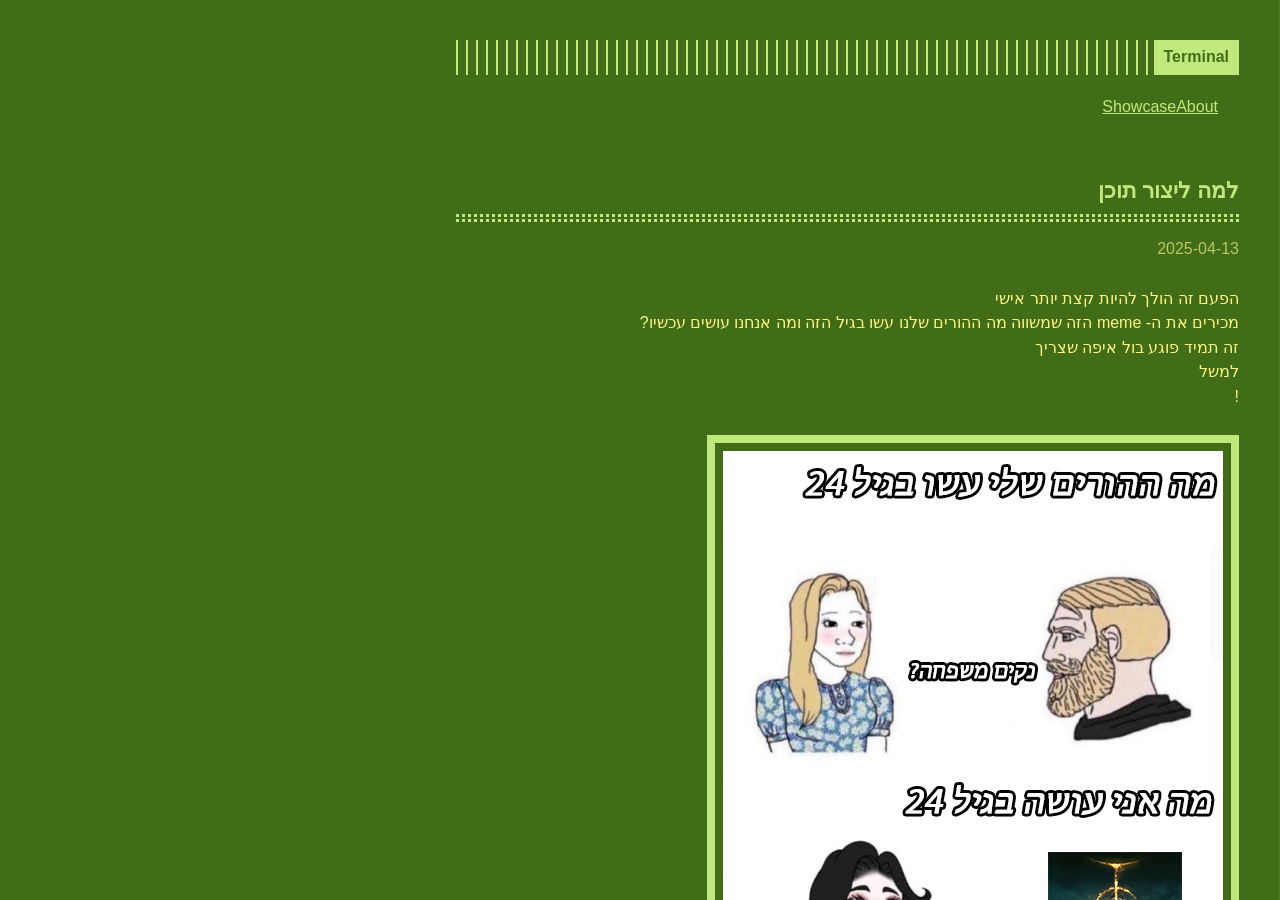
<file: posts/page/1/index.html>
<!DOCTYPE html>
<html lang="en">
  <head>
    <title>/posts/</title>
    <link rel="canonical" href="/posts/">
    <meta name="robots" content="noindex">
    <meta charset="utf-8">
    <meta http-equiv="refresh" content="0; url=/posts/">
  </head>
</html>
</file>
<file: css/buttons.min.86f6b4c106b6c6eb690ae5203d36b442c1f66f718ff4e8164fa86cf6c61ad641.css>
.button-container{display:table;margin-left:auto;margin-right:auto}button,.button,a.button{position:relative;display:inline-flex;align-items:center;justify-content:center;padding:8px 18px;text-decoration:none;text-align:center;font:inherit;font-weight:700;appearance:none;cursor:pointer;outline:none}button.outline,.button.outline,a.button.outline{background:0 0;box-shadow:none;padding:8px 18px}button.outline :hover,.button.outline :hover,a.button.outline :hover{transform:none;box-shadow:none}button.link,.button.link,a.button.link{background:0 0;font-size:var(--font-size)}button.small,.button.small,a.button.small{font-size:calc(var(--font-size) * .8)}button.wide,.button.wide,a.button.wide{min-width:200px;padding:14px 24px}a.button.inline{background:0 0;color:var(--accent);padding:initial;margin:initial;border:initial;font-weight:initial;text-decoration:none}a.button.inline:active,a.button.inline:hover{background:0 0}a.read-more,a.read-more:hover,a.read-more:active{display:inline-flex;border:none;background:0 0;box-shadow:none;padding:0;max-width:100%;text-decoration:none}
</file>
<file: css/code.min.4f0ccc8439f99bf7f7970298556b94011aabc1fcae743b6842fc3361a2da9ea3.css>
:root{--code-border:color-mix(in srgb, var(--foreground) 10%, transparent)}pre:not(.chroma){margin:20px 0;padding:10px}pre.chroma{margin:0;padding:10px 0;color:var(--foreground)}pre code{color:var(--foreground);border:none}code{color:var(--accent)}.highlight{position:relative;margin:20px 0;border:1px solid var(--code-border)}.highlight pre{border:none}.code-title{display:flex;align-items:center;justify-content:space-between;background:color-mix(in srgb,var(--foreground) 5%,transparent);border-bottom:1px solid var(--code-border);color:var(--comment);text-transform:uppercase;font-size:calc(var(--font-size) * .8);padding:6px 10px;line-height:1}.copy-button{position:relative;display:inline-flex;align-items:center;justify-content:center;padding:3px 8px;text-decoration:none;text-align:center;font-size:13px;font-weight:500;border:1px solid color-mix(in srgb,var(--accent) 15%,transparent);appearance:none;cursor:pointer;outline:none}.code-title .copy-button{z-index:1;background:color-mix(in srgb,var(--foreground) 5%,var(--background))}.code-title:hover .copy-button{display:inline-block}.code-title .copy-button:hover{background:color-mix(in srgb,var(--accent) 10%,var(--background))}.collapsable-code{position:relative;width:100%;margin:20px 0;border:1px solid var(--accent);.highlight { margin: 0; }}.collapsable-code__title{display:inline-flex;align-items:center;flex:1;color:var(--accent);padding:3px 10px;font-size:calc(var(--font-size) * .9);text-overflow:ellipsis;white-space:nowrap;overflow:hidden}.collapsable-code__language{color:var(--accent);border:1px solid var(--accent);border-bottom:none;text-transform:uppercase;padding:3px 10px}.collapsable-code summary{color:var(--accent);padding:0 10px;cursor:pointer}.collapsable-code summary:hover{background:color-mix(in srgb,var(--accent) 10%,transparent)}.collapsable-code pre{margin-top:0}.collapsable-code pre::first-line{line-height:0}
</file>
<file: css/fonts.min.5bb7ed13e1d00d8ff39ea84af26737007eb5051b157b86fc24487c94f3dc8bbe.css>
@font-face{font-family:fira code;font-style:normal;font-weight:300 700;font-display:swap;src:url(../fonts/FiraCode-LatinExt.woff2)format('woff2');unicode-range:U+100-2BA,U+2BD-2C5,U+2C7-2CC,U+2CE-2D7,U+2DD-2FF,U+304,U+308,U+329,U+1D00-1DBF,U+1E00-1E9F,U+1EF2-1EFF,U+2020,U+20A0-20AB,U+20AD-20C0,U+2113,U+2C60-2C7F,U+A720-A7FF}@font-face{font-family:fira code;font-style:normal;font-weight:300 700;font-display:swap;src:url(../fonts/FiraCode-Latin.woff2)format('woff2');unicode-range:U+??,U+131,U+152-153,U+2BB-2BC,U+2C6,U+2DA,U+2DC,U+304,U+308,U+329,U+2000-206F,U+20AC,U+2122,U+2191,U+2193,U+2212,U+2215,U+FEFF,U+FFFD}
</file>
<file: css/footer.min.eb8dfc2c6a7eafa36cd3ba92d63e69e849e2200e0002a228d137f236b09ecd75.css>
.footer{padding:40px 0;flex-grow:0;opacity:.65}.footer__inner{display:flex;align-items:center;justify-content:space-between;margin:0;max-width:100%}.footer a{color:inherit}.footer .copyright{display:flex;flex-flow:row wrap;flex:1;align-items:center;justify-content:center}.footer .copyright--user{margin:auto;text-align:center}.footer .copyright>*:first-child:not(:only-child){margin-right:10px}.footer .copyright span{white-space:nowrap}@media(max-width:900px){.footer__inner{flex-direction:column}}
</file>
<file: css/gist.min.a751e8b0abe1ba8bc53ced52a38b19d8950fe78ca29454ea8c2595cf26aad5c0.css>
body .gist .blob-num,body .gist .blob-code-inner{border:none}
</file>
<file: css/header.min.75c7eb0e2872d95ff48109c6647d0223a38db52e2561dd87966eb5fc7c6bdac6.css>
.header{display:flex;flex-direction:column;position:relative}.header__inner{display:flex;align-items:center;justify-content:space-between}.header__logo{display:flex;flex:1}.header__logo::after{content:"";background:repeating-linear-gradient(90deg,var(--accent),var(--accent) 2px,transparent 0,transparent 10px);display:block;width:100%;right:10px}.header__logo a{flex:none;max-width:100%;text-decoration:none}.logo{display:flex;align-items:center;text-decoration:none;background:var(--accent);color:var(--background);font-weight:700;padding:5px 10px}@media print{.header{display:none}}
</file>
<file: css/main.min.9a60c91766f41fe31bf785347e16dbd1e1be69a2c6c21eb8485d98a78ef306a3.css>
:root{--background:#1a170f;--foreground:#eceae5;--accent:#eec35e;--font-size:1rem;--line-height:1.54em;--radius:0}html{box-sizing:border-box}*,*::before,*::after{box-sizing:inherit}body{margin:0;padding:0;direction:rtl;text-align:right;font-family:fira code,Monaco,Consolas,ubuntu mono,monospace;font-family:arial,sans-serif;font-size:var(--font-size);line-height:var(--line-height);background-color:var(--background);color:var(--foreground);text-rendering:optimizelegibility;-webkit-font-smoothing:antialiased;-webkit-overflow-scrolling:touch;text-size-adjust:100%}h1{font-size:calc(var(--font-size) * 1.45);letter-spacing:0}h2{font-size:calc(var(--font-size) * 1.35);letter-spacing:0}h3{font-size:calc(var(--font-size) * 1.15);letter-spacing:0}h4,h5,h6{font-size:calc(var(--font-size) * 1);letter-spacing:0}h1,h2,h3,h4,h5,h6,p,ul,ol,img,figure,video,table{margin:25px 0}a{color:var(--accent)}button{position:relative;font:inherit;font-weight:700;text-decoration:none;text-align:center;background:0 0;color:var(--accent);padding:5px 18px;border:4px solid var(--accent);border-radius:var(--radius);transition:background .15s linear;appearance:none;cursor:pointer;outline:none}button:hover{background:color-mix(in srgb,var(--accent) 15%,transparent)}button:focus-visible,a:focus-visible{outline:1px solid var(--accent);outline-offset:2px}fieldset{display:inline-block;border:2px solid var(--foreground);border-radius:calc(var(--radius) * 1.6);padding:10px}fieldset *:first-child{margin-top:0}fieldset input,fieldset select,fieldset textarea,fieldset label,fieldset button{margin-top:calc(var(--line-height) * .5);width:100%}label{display:inline-block}label input{margin-top:0}input,textarea,select{background:0 0;color:var(--foreground);border:1px solid var(--foreground);border-radius:var(--radius);padding:10px;font:inherit;appearance:none}input[type=checkbox]{width:auto}input:focus-visible,input:active,textarea:focus-visible,textarea:active,select:focus-visible,select:active{border-color:var(--accent);outline:1px solid var(--accent);outline-offset:2px}input:active,textarea:active,select:active{box-shadow:none}select{background-image:linear-gradient( 45deg,transparent 50%,var(--foreground) 50% ),linear-gradient(135deg,var(--foreground) 50%,transparent 50%);background-position:calc(100% - 20px),calc(100% - 1em);background-size:5px 5px,5px 5px;background-repeat:no-repeat;padding-right:40px}select option{background:var(--background)}input[type=checkbox]{vertical-align:middle;padding:10px;box-shadow:inset 0 0 0 3px var(--background)}input[type=checkbox]:checked{background:var(--accent)}img{display:block;max-width:100%;border:8px solid var(--accent);border-radius:var(--radius);padding:8px;overflow:hidden}img.left{margin-right:auto}img.center{margin-left:auto;margin-right:auto}img.right{margin-left:auto}figure{width:fit-content}figure.left{margin-right:auto}figure.center{margin-left:auto;margin-right:auto}figure.right{margin-left:auto}figure img,figure video{margin-bottom:0}figure figcaption{background:var(--accent);color:var(--background);text-align:center;font-size:var(--font-size);font-weight:400;margin-top:-8px;padding:0 8px;border-radius:0 0 var(--radius)var(--radius)}figure figcaption p:first-child{margin-top:0}ul,ol{margin-left:4ch;padding:0}ul ul,ul ol,ol ul,ol ol{margin-top:0}li::marker{color:var(--accent)}ul li,ol li{position:relative}code,kbd{font-family:fira code,Monaco,Consolas,ubuntu mono,monospace!important;font-feature-settings:normal;background:color-mix(in srgb,var(--foreground) 5%,transparent);border:1px solid var(--code-border);padding:1px 6px;margin:0 2px;font-size:calc(var(--font-size) * .95)}kbd{border-top:1px solid color-mix(in srgb,var(--accent) 25%,transparent);border-left:1px solid var(--accent);border-right:1px solid var(--accent);border-bottom:4px solid var(--accent);border-radius:4px}code code{background:0 0;padding:0;margin:0}pre{tab-size:4;background:color-mix(in srgb,var(--foreground) 5%,transparent)!important;color:var(--foreground);padding:20px 10px;font-size:calc(var(--font-size) * .95)!important;overflow:auto;border-radius:var(--radius);border:1px solid color-mix(in srgb,var(--foreground) 10%,transparent)}pre code{background:0 0!important;margin:0;padding:0;border:none}sup{line-height:0}abbr{position:relative;text-decoration-style:wavy;text-decoration-color:var(--accent);cursor:help}sub{bottom:-.25em}sup{top:-.25em}mark{background:color-mix(in srgb,var(--accent) 45%,transparent);color:var(--foreground)}blockquote{position:relative;border-top:1px solid var(--accent);border-bottom:1px solid var(--accent);margin:0;padding:25px}blockquote::before{content:">";display:block;position:absolute;left:0;color:var(--accent)}blockquote p:first-child{margin-top:0}blockquote p:last-child{margin-bottom:0}table{table-layout:auto;border-collapse:collapse}table,th,td{border:2px solid var(--foreground);padding:10px}th{border-style:solid;color:var(--foreground);text-transform:uppercase;letter-spacing:.04em}hr{width:100%;border:none;background:var(--accent);height:2px}.headings--one-size h1,.headings--one-size h2,.headings--one-size h3,.headings--one-size h4,.headings--one-size h5,.headings--one-size h6{font-size:1.4rem;line-height:1.3;margin:20px 0}.headings--one-size~h1:first-child,.headings--one-size~h2:first-child,.headings--one-size~h3:first-child,.headings--one-size~h4:first-child,.headings--one-size~h5:first-child,.headings--one-size~h6:first-child{margin-top:20px}blockquote.twitter-tweet{position:relative;background:var(--background);font:inherit;color:inherit;border:1px solid var(--accent);padding-top:60px}blockquote.twitter-tweet a{color:var(--accent);text-decoration:underline}blockquote.twitter-tweet::before{content:"> From X:";position:absolute;top:20px;left:20px;color:var(--accent);font-weight:700}.container{display:flex;flex-direction:column;padding:40px;max-width:864px;min-height:100vh;border-right:1px solid color-mix(in srgb,var(--accent) 10%,transparent)}.container.full,.container.center{border:none;margin:0 auto}.container.full{max-width:100%}.content{display:flex;flex-direction:column}.hidden{display:none}.__h_video{position:relative;overflow:visible!important;height:auto!important;padding-bottom:0!important}.__h_video a{position:relative;display:block;width:100%}.__h_video a img{width:100%}.__h_video a .play{position:absolute;top:0;left:0;right:0;bottom:0;margin:auto;width:60px;height:60px}iframe[src*="youtube.com"]{border:8px solid var(--accent)!important;padding:8px!important}@media(max-width:684px){:root{--font-size:0.95rem}.container{padding:20px}}@media print{.container{display:initial}.content{display:initial}}
</file>
<file: css/menu.min.3c17467ebeb3d38663dce68f71f519901124fa5cbb4519b2fb0667a21e9aca39.css>
.navigation-menu{display:flex;align-items:flex-start;justify-content:space-between;margin:20px 1px}.navigation-menu__inner{display:flex;flex:1;flex-wrap:wrap;list-style:none;margin:0;padding:0}.navigation-menu__inner>li{flex:none;margin-bottom:10px;white-space:nowrap}.navigation-menu__inner>li:not(:last-of-type){margin-right:20px}.navigation-menu .spacer{flex-grow:1!important}.menu{display:flex;flex-direction:column;position:relative;list-style:none;padding:0;margin:0}.menu__trigger{margin-right:0!important;color:var(--accent);user-select:none;cursor:pointer}.menu__dropdown{display:none;flex-direction:column;position:absolute;background:var(--background);box-shadow:0 10px var(--background),-10px 10px var(--background),10px 10px var(--background);color:var(--accent);border:2px solid var(--accent);margin:0;padding:10px;top:10px;left:0;list-style:none;z-index:99}.open .menu__dropdown{display:flex}.menu__dropdown>li{flex:none}.menu__dropdown>li:not(:last-of-type){margin-bottom:10px}.menu__dropdown>li a{display:flex;padding:5px}.menu--mobile .menu__trigger{color:var(--accent);border:2px solid;margin-left:10px;height:100%;padding:3px 8px;margin-bottom:0!important;position:relative;cursor:pointer;display:none}.menu--mobile li{flex:none}.menu--mobile li:not(:last-of-type){margin-bottom:10px}.menu--language-selector .menu__trigger{color:var(--accent);border:2px solid;margin-left:5px;height:100%;padding:3px 8px;margin-bottom:0!important;position:relative;cursor:pointer}.menu--language-selector .menu__dropdown{left:auto;right:0}@media(max-width:684px){.navigation-menu{margin:0}.navigation-menu__inner{flex-direction:column;align-items:flex-start;padding:0}.navigation-menu__inner li{margin:0;padding:5px}.menu--desktop{display:none}.menu--mobile .menu__trigger{display:block}.menu--mobile .menu__dropdown{left:auto;right:0}.menu--language-selector .menu__trigger{display:none}}
</file>
<file: css/pagination.min.bbb986dbce00a5ce5aca0504b7925fc1c581992a4bf57f163e5d69cc1db7d836.css>
.pagination{margin-top:50px}.pagination__title{display:flex;text-align:center;position:relative;margin:100px 0 20px}.pagination__title-h{text-align:center;margin:0 auto;padding:5px 10px;background:var(--background);color:color-mix(in srgb var(--foreground) 30%,transparent);font-size:calc(var(--font-size) * .8);text-transform:uppercase;text-decoration:none;letter-spacing:.1em;z-index:1}.pagination__title hr{position:absolute;left:0;right:0;width:100%;margin-top:15px;z-index:0}.pagination__buttons{display:flex;align-items:center;justify-content:center;flex-flow:row wrap;gap:10px}.pagination__buttons a{display:inline-flex;max-width:100%;text-overflow:ellipsis;white-space:nowrap;overflow:hidden;text-decoration:none}.button{position:relative;display:inline-flex;align-items:center;justify-content:center;font-size:inherit;padding:0;appearance:none}.button a{display:flex;justify-content:center;flex:1;padding:8px 16px}.button__text{text-overflow:ellipsis;white-space:nowrap;overflow:hidden}.next .button__icon{margin-left:8px}.prev .button__icon{margin-right:8px}@media print{.pagination{display:none}}
</file>
<file: css/post.min.13c828e79989fe63a10908326637a65c9de6e87b2831c7c0e546f9d6c682b3cf.css>
.index-content{margin:25px 0}.framed{border:1px solid var(--accent);padding:20px}.framed *:first-child{margin-top:0}.framed *:last-child{margin-bottom:0}.posts{width:100%}.post{width:100%;direction:rtl;text-align:right;font-family:arial,sans-serif;padding:30px 0}.post:not(:last-of-type){border-bottom:1px solid color-mix(in srgb,var(--foreground) 10%,transparent)}.post-meta{font-size:inherit;margin-bottom:10px;color:color-mix(in srgb,var(--foreground) 65%,transparent)}.post-meta>*:not(:first-child)::before{content:"::";display:inline-block;margin:0 8px}.post-title{position:relative;color:var(--accent);margin-top:0!important;margin-bottom:15px!important;padding-bottom:15px;border-bottom:3px dotted var(--accent);text-decoration:none!important}.post-title::after{content:"";position:absolute;bottom:2px;display:block;width:100%;border-bottom:3px dotted var(--accent)}.post-title a{text-decoration:none}.post-tags{display:block;margin-bottom:20px;font-size:inherit;color:var(--accent)}.table-of-contents{margin:40px 0}.post-content{margin-top:25px}.post-cover{margin:25px 0}.post ul{list-style:none}.post ul li:not(:empty)::before{content:"-";position:absolute;left:-20px;color:var(--accent)}.post--regulation h1{justify-content:center}.post--regulation h2{justify-content:center;margin-bottom:10px}.post--regulation h2+h2{margin-top:-10px;margin-bottom:20px}.hanchor{position:absolute;color:var(--accent);text-decoration:none;margin-left:10px;visibility:hidden}h1:hover .hanchor,h2:hover .hanchor,h3:hover .hanchor,h4:hover .hanchor,h5:hover .hanchor,h6:hover .hanchor{visibility:visible}.footnotes{color:color-mix(in srgb,var(--foreground) 50%,transparent)}.footnotes hr{background:color-mix(in srgb,var(--foreground) 50%,transparent)}@media(max-width:684px){.post-cover{padding:10px;border-width:10px}}
</file>
<file: css/syntax.min.a0773cce9310cb6d8ed23e50f005448facf29a53001b57e038828daa466b25c0.css>
:root{--first-tone:var(--accent);--second-tone:color-mix(in srgb, var(--accent) 70%, transparent);--comment:color-mix(in srgb, var(--foreground) 50%, transparent)}.bg{}.chroma{overflow:auto}.chroma .x{}.chroma .err{}.chroma .cl{}.chroma .lnlinks{outline:none;text-decoration:none;color:inherit}.chroma .lntd{width:100%;vertical-align:top;padding:0;margin:0;border:0}.chroma .lntd:first-child{width:auto}.chroma .lntd code{display:grid}.chroma .lntable{width:100%;border-spacing:0;padding:0;margin:0;border:0}.chroma .hl{background-color:color-mix(in srgb,var(--foreground) 5%,transparent)!important}.chroma .lnt{color:var(--comment);white-space:pre;-webkit-user-select:none;user-select:none;padding:0 10px}.chroma .ln{color:var(--comment);white-space:pre;-webkit-user-select:none;user-select:none;margin-right:.8em;padding:0 .4em 0 0}.chroma .line{display:flex;padding:0 10px}.chroma .k{color:var(--second-tone)}.chroma .kc{color:var(--second-tone)}.chroma .kd{color:var(--second-tone)}.chroma .kn{color:var(--second-tone)}.chroma .kp{color:var(--second-tone)}.chroma .kr{color:var(--second-tone)}.chroma .kt{color:var(--second-tone)}.chroma .n{color:var(--first-tone)}.chroma .na{color:var(--second-tone)}.chroma .nb{color:var(--first-tone)}.chroma .bp{color:var(--first-tone)}.chroma .nc{color:var(--foreground)}.chroma .no{color:var(--first-tone)}.chroma .nd{color:var(--first-tone)}.chroma .ni{color:var(--first-tone)}.chroma .ne{color:var(--first-tone)}.chroma .nf{color:var(--first-tone)}.chroma .fm{color:var(--first-tone)}.chroma .nl{color:var(--first-tone)}.chroma .nn{color:var(--first-tone)}.chroma .nx{color:var(--first-tone)}.chroma .py{color:var(--first-tone)}.chroma .nt{color:var(--first-tone)}.chroma .nv{color:var(--first-tone)}.chroma .vc{color:var(--first-tone)}.chroma .vg{color:var(--first-tone)}.chroma .vi{color:var(--first-tone)}.chroma .vm{color:var(--first-tone)}.chroma .l{}.chroma .ld{}.chroma .s{color:var(--foreground)}.chroma .sa{color:var(--foreground)}.chroma .sb{color:var(--foreground)}.chroma .sc{color:var(--foreground)}.chroma .dl{color:var(--foreground)}.chroma .sd{color:var(--foreground)}.chroma .s2{color:var(--foreground)}.chroma .se{color:var(--foreground)}.chroma .sh{color:var(--foreground)}.chroma .si{color:var(--foreground)}.chroma .sx{color:var(--foreground)}.chroma .sr{color:var(--foreground)}.chroma .s1{color:var(--foreground)}.chroma .ss{color:var(--foreground)}.chroma .m{color:var(--first-tone)}.chroma .mb{color:var(--first-tone)}.chroma .mf{color:var(--first-tone)}.chroma .mh{color:var(--first-tone)}.chroma .mi{color:var(--first-tone)}.chroma .il{color:var(--first-tone)}.chroma .mo{color:var(--first-tone)}.chroma .o{color:var(--foreground)}.chroma .ow{color:var(--foreground)}.chroma .p{color:var(--foreground)}.chroma .c{color:var(--comment)}.chroma .ch{color:var(--comment)}.chroma .cm{color:var(--comment)}.chroma .c1{color:var(--comment)}.chroma .cs{color:var(--comment)}.chroma .cp{color:var(--comment)}.chroma .cpf{color:var(--comment)}.chroma .g{}.chroma .gd{color:var(--first-tone)}.chroma .ge{}.chroma .gr{}.chroma .gh{}.chroma .gi{color:var(--second-tone)}.chroma .go{}.chroma .gp{}.chroma .gs{}.chroma .gu{}.chroma .gt{}.chroma .gl{}.chroma .w{}.chroma .language-php .cp{color:var(--foreground)}
</file>
<file: css/terminal.min.e3b0c44298fc1c149afbf4c8996fb92427ae41e4649b934ca495991b7852b855.css>
/* Placeholder file for your custom settings. */
/* You can get the color scheme variables from https://panr.github.io/terminal-css/ */
</file>
<file: css/terms.min.b81791663c3790e738e571cdbf802312390d30e4b1d8dc9d814a5b5454d0ac11.css>
.terms h3{font-size:initial}.terms ul{list-style:none}.terms ul li a{color:var(--accent)}.terms ul li:not(:empty)::before{content:"-";position:absolute;left:-20px;color:var(--accent)}
</file>
<file: terminal.css>
:root {
  --background: #416D19;
  --foreground: #FFF67E;
  --accent: #BFEA7b;
}

body {
  direction: rtl;
  text-align: right;
  font-family: "Arial", sans-serif; /* או כל גופן שתומך בעברית */
}
</file>
